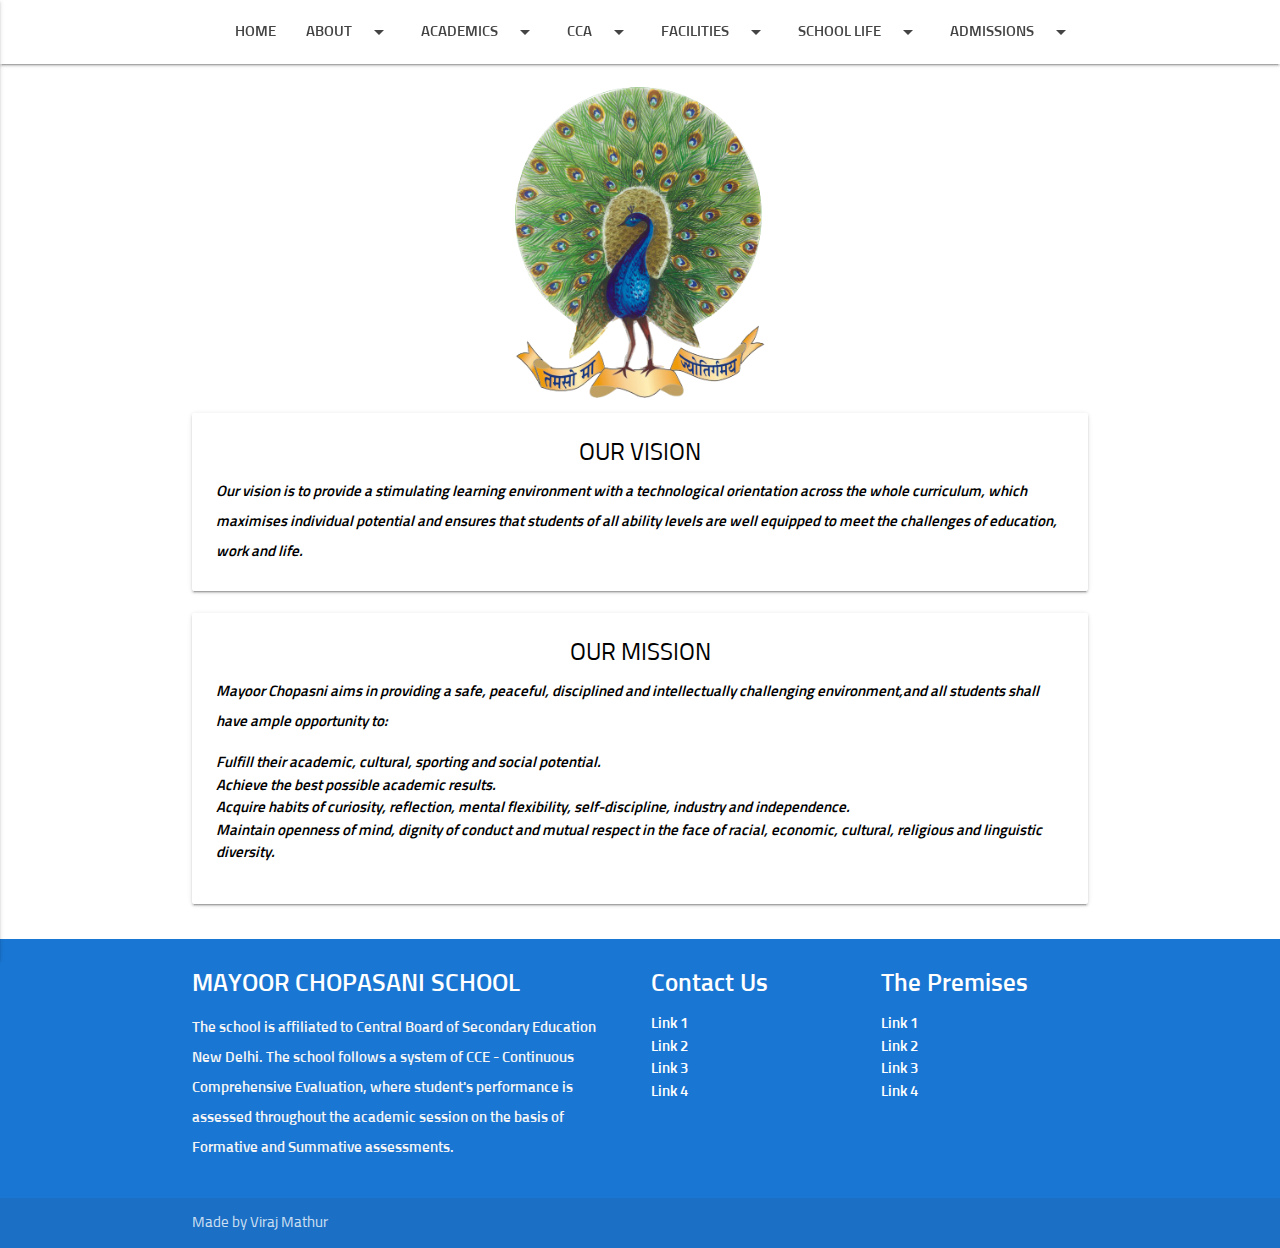
<file: aboutus_ourvision.html>
<!DOCTYPE html>
<html lang="en">

<head>
        <link rel="shortcut icon" type="image/x-icon" href="logo.png" />
    <meta http-equiv="Content-Type" content="text/html; charset=UTF-8" />
    <meta name="viewport" content="width=device-width, initial-scale=1" />
    <title>Our Vision - Mayoor Chopasani</title>
    <link href="https://fonts.googleapis.com/css?family=Sunflower:300" rel="stylesheet">

    <!-- CSS  -->
    <link href="https://fonts.googleapis.com/icon?family=Material+Icons" rel="stylesheet">
    <link href="css/materialize.css" type="text/css" rel="stylesheet" media="screen,projection" />
    <link href="css/style.css" type="text/css" rel="stylesheet" media="screen,projection" />

    <!-- Statusbar tint on mobile-->
    <meta name="theme-color" content="#1976d2">
</head>

<body class="Site">
    <header>
    <!-- Dropdown Structure -->
<ul id="dropdown1" class="dropdown-content">
        <li><a href="aboutus_history.html">School History</a></li>
        <li><a href="aboutus_management.html">Management</a></li>
        <li><a href="aboutus_ourvision.html">Our Vision</a></li>
        <li><a href="aboutus_facultyzone.html">Faculty Zone</a></li>
      </ul>
      <ul id="dropdown2" class="dropdown-content">
        <li><a href="activities_activityclubs.html">Activity Clubs</a></li>
        <li><a href="#!">Inter House Activities</a></li>
        <li><a href="activities_educationaltrips.html">Educational Tours</a></li>
      </ul>
      <div class="navbar-fixed">
    <nav class="white" role="navigation">
        <div class="nav-wrapper container">
            
            <ul class="right hide-on-med-and-down">
                <li><a href="index.html">HOME</a></li>
                <li><a class="dropdown-button" href="#!" data-activates="dropdown1">ABOUT<i class="material-icons right">arrow_drop_down</i></a></li>
                <li><a class="dropdown-button" href="#!" data-activates="dropdown2">ACADEMICS<i class="material-icons right">arrow_drop_down</i></a></li>
                <li><a class="dropdown-button" href="#!" data-activates="dropdown3">CCA<i class="material-icons right">arrow_drop_down</i></a></li>
                <li><a class="dropdown-button" href="#!" data-activates="dropdown4">FACILITIES<i class="material-icons right">arrow_drop_down</i></a></li>
                <li><a class="dropdown-button" href="#!" data-activates="dropdown5">SCHOOL LIFE<i class="material-icons right">arrow_drop_down</i></a></li>
                <li><a class="dropdown-button" href="#!" data-activates="dropdown5">ADMISSIONS<i class="material-icons right">arrow_drop_down</i></a></li>
            </ul>

            <ul id="nav-mobile" class="side-nav">
                    <li><a class="waves-effect waves-teal" href="index.html">Home</a></li>
                    <ul class="collapsible collapsible-accordion">
                    <li><a class="collapsible-header waves-effect waves-teal">About School<i class="material-icons right" style="margin-right:0;">arrow_drop_down</i></a>
                        <div class="collapsible-body">
                          <ul>
                            <li><a class="waves-effect waves-teal" href="aboutus_history.html">School History</a></li>
                            <li><a class="waves-effect waves-teal" href="aboutus_management.html">Management</a></li>
                            <li><a class="waves-effect waves-teal" href="aboutus_ourvision.html">Our Vision</a></li>
                            <li><a class="waves-effect waves-teal" href="aboutus_facultyzone.html">Faculty Zone</a></li>
                            <li><div class="divider"></div></li>
                          </ul>
                        </div>
                      </li>
                      <li><a class="collapsible-header waves-effect waves-teal">Activities<i class="material-icons right" style="margin-right:0;">arrow_drop_down</i></a>
                        <div class="collapsible-body">
                          <ul>
                            <li><a class="waves-effect waves-teal" href="activities_activityclubs.html">Activity Clubs</a></li>
                            <li><a class="waves-effect waves-teal" href="#!">Inter House Activities</a></li>
                            <li><a class="waves-effect waves-teal" href="activities_educationaltrips.html">Educational Tours</a></li>
                            <li><div class="divider"></div></li>
                          </ul>
                        </div>
                      </li>
                    </ul>
                </ul>
            <a href="#" data-activates="nav-mobile" class="button-collapse"><i class="material-icons">menu</i></a>
        </div>
    </nav>
    </div>
</header>
    <main class="Site-content">
        <div class="container">
            <br><center><img style="height: 311.44px;width: 250px" src="logo.png"></center>
            <div class="row">
                    <div class="col s12 m12 l12">
                      <div class="card">
                        <div class="card-content black-text">
                          <span class="card-title center-align">OUR VISION</span>
                          <p><i>Our vision is to provide a stimulating learning environment with a technological orientation across the whole curriculum, which maximises individual potential and ensures that students of all ability levels are well equipped to meet the challenges of education, work and life.</i></p>
                        </div>
                      </div>
                    </div>
                    <div class="col s12 m12 l12">
                            <div class="card">
                              <div class="card-content black-text">
                                <span class="card-title center-align">OUR MISSION</span>
                                <p><i>Mayoor Chopasni aims in providing a safe, peaceful, disciplined and intellectually challenging environment,and all students shall have ample opportunity to:<br>
                                    <ul>
                                        <li>Fulfill their academic, cultural, sporting and social potential.</li>
                                        <li>Achieve the best possible academic results.</li>
                                        <li>Acquire habits of curiosity, reflection, mental flexibility, self-discipline, industry and independence.</li>
                                        <li>Maintain openness of mind, dignity of conduct and mutual respect in the face of racial, economic, cultural, religious and linguistic diversity.</li>
                                    </ul>
                                </i></p>
                              </div>
                            </div>
                          </div>
                  </div>
                </div>
</main>

    <footer class="page-footer blue darken-2">
        <div class="container">
            <div class="row">
                <div class="col l6 s12">
                    <h5 class="white-text">MAYOOR CHOPASANI SCHOOL</h5>
                    <p class="grey-text text-lighten-4">The school is affiliated to Central Board of Secondary Education New Delhi. The school follows a system of CCE - Continuous Comprehensive Evaluation, where student's performance is assessed throughout the academic session on the basis of Formative and Summative assessments.</p>


                </div>
                <div class="col l3 s12">
                    <h5 class="white-text">Contact Us</h5>
                    <ul>
                        <li><a class="white-text" href="#!">Link 1</a></li>
                        <li><a class="white-text" href="#!">Link 2</a></li>
                        <li><a class="white-text" href="#!">Link 3</a></li>
                        <li><a class="white-text" href="#!">Link 4</a></li>
                    </ul>
                </div>
                <div class="col l3 s12">
                    <h5 class="white-text">The Premises</h5>
                    <ul>
                        <li><a class="white-text" href="#!">Link 1</a></li>
                        <li><a class="white-text" href="#!">Link 2</a></li>
                        <li><a class="white-text" href="#!">Link 3</a></li>
                        <li><a class="white-text" href="#!">Link 4</a></li>
                    </ul>
                </div>
            </div>
        </div>
        <div class="footer-copyright">
            <div class="container">
                Made by Viraj Mathur
            </div>
        </div>
    </footer>


    <!--  Scripts-->
    <script src="https://code.jquery.com/jquery-2.1.1.min.js"></script>
    <script src="js/materialize.js"></script>
    <script src="js/init.js"></script>

</body>

</html>
</file>
<file: css/style.css>
.Site {
    display: flex;
    min-height: 100vh;
    flex-direction: column;
}

.Site-content {
    flex: 1;
}

nav ul a,
nav .brand-logo {
    color: #444;
}

p {
    line-height: 2rem;
}

.button-collapse {
    color: #26a69a;
}

.parallax-container {
    min-height: 380px;
    line-height: 0;
    height: auto;
    color: rgba(255, 255, 255, .9);
}

.parallax-container .section {
    width: 100%;
}

@media only screen and (max-width: 992px) {
    .parallax-container .section {
        position: absolute;
        top: 40%;
    }
    #index-banner .section {
        top: 10%;
    }
}

@media only screen and (max-width: 600px) {
    #index-banner .section {
        top: 0;
    }
}

.icon-block {
    padding: 0 15px;
}

.icon-block .material-icons {
    font-size: inherit;
}

footer.page-footer {
    margin: 0;
}

header, body {
font-family: 'Sunflower', sans-serif;
}
</file>
